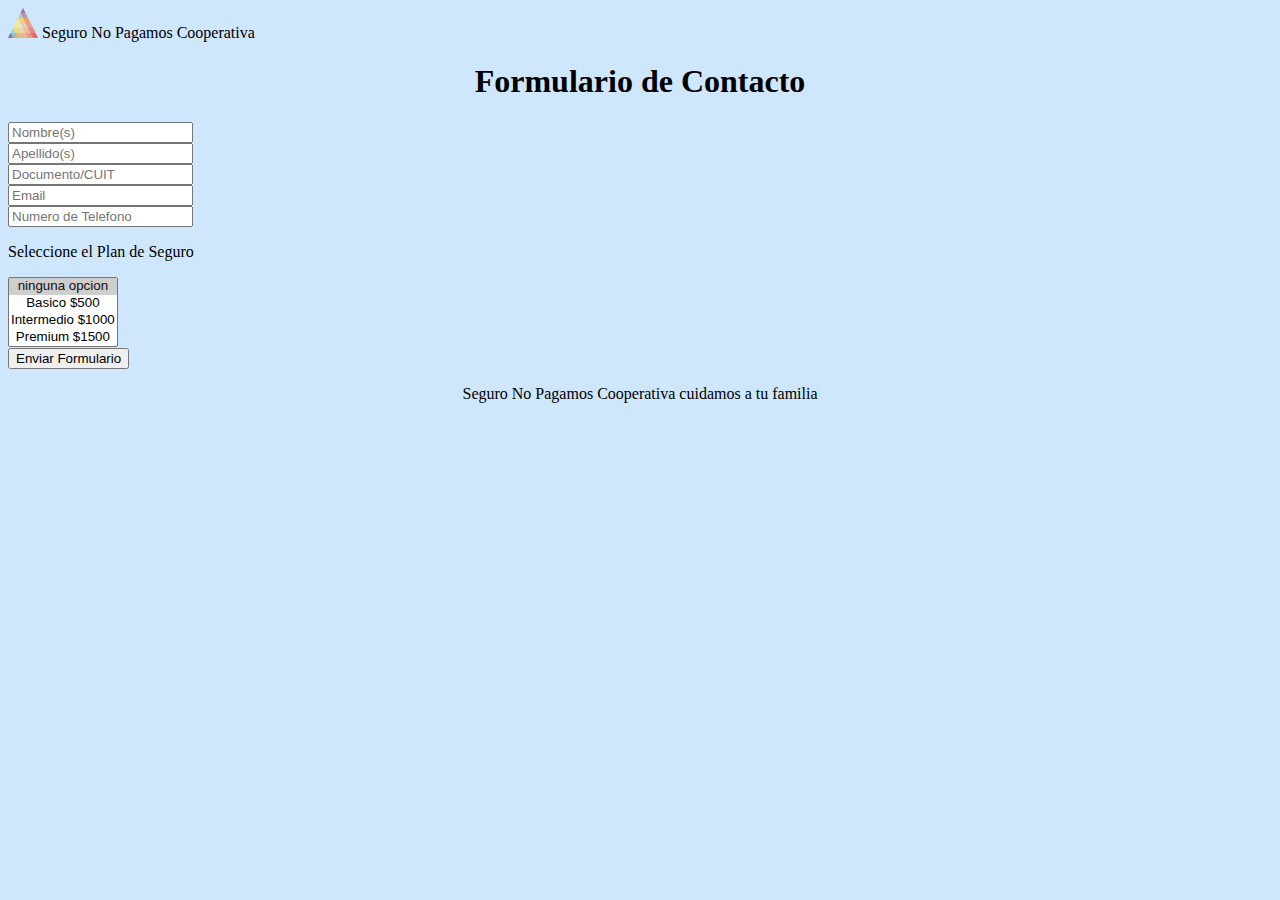
<file: index.html>
<!DOCTYPE html>
<html lang="en">

<head>
    <meta charset="UTF-8">
    <meta name="viewport" content="width=device-width, initial-scale=1.0">
    <title>Seguro No Pagamos Cooperativa</title>
    <link href="https://cdn.jsdelivr.net/npm/bootstrap@5.3.2/dist/css/bootstrap.min.css" rel="stylesheet"
        integrity="sha384-T3c6CoIi6uLrA9TneNEoa7RxnatzjcDSCmG1MXxSR1GAsXEV/Dwwykc2MPK8M2HN" crossorigin="anonymous">
    <link rel="shortcut icon" href="./image/logotipo-Seguro-No-Pagamos-Cooperativa.png">
</head>


<body style="background-color: rgb(206, 231, 252);">
    <header>
        <nav class="navbar bg-body-tertiary">
            <div class="container-fluid">
                <div>
                    <img src="./image/logotipo-Seguro-No-Pagamos-Cooperativa.png" width="30" height="30">
                    <a class="navbar-brand">Seguro No Pagamos Cooperativa</a>
                </div>
            </div>
        </nav>
    </header>

    <main>
        <div>
            <h1 style="text-align: center;" class="mt-3 mb-4">
                Formulario de Contacto
            </h1>
        </div>
        <form class="container text-center mb-5" id="contact-form" name="contact-form">
            <div class="row">
                <div class="col-md-6 mt-3">
                    <div class="md-form mb-0">
                        <input type="text" id="name" name="name" placeholder="Nombre(s)" class="form-control" required>
                    </div>
                </div>
                <div class="col-md-6 mt-3">
                    <div class="md-form mb-0">
                        <input type="text" id="last-name" placeholder="Apellido(s)" name="last-name"
                            class="form-control" required>
                    </div>
                </div>
            </div>
            <div class="row">
                <div class="col-md-12 mt-3">
                    <div class="md-form mb-0">
                        <input type="text" id="dni" placeholder="Documento/CUIT" name="dni" class="form-control"
                            required>
                    </div>
                </div>
            </div>
            <div class="row">
                <div class="col-md-12 mt-3">
                    <div class="md-form mb-0">
                        <input type="text" id="email" placeholder="Email" name="email" class="form-control" required>
                    </div>
                </div>
            </div>
            <div class="row">
                <div class="col-md-12 mt-3">
                    <div class="md-form mb-0">
                        <input type="text" id="number-phone" placeholder="Numero de Telefono" name="number-phone"
                            class="form-control" required>
                    </div>
                </div>
            </div>
            <div class="row">
                <div class="col-md-12 mt-3">
                    <p>Seleccione el Plan de Seguro</p>
                    <select class="form-select" multiple aria-label="Multiple select example">
                        <option style="text-align: center;" selected>ninguna opcion</option>
                        <option style="text-align: center;" value="1">Basico $500</option>
                        <option style="text-align: center;" value="2">Intermedio $1000</option>
                        <option style="text-align: center;" value="3">Premium $1500</option>
                    </select>
                </div>
            </div>
            <div class="text-center mt-4">
                <button type="submit" class="btn btn-primary">Enviar Formulario</button>
            </div>
        </form>
        </div>
    </main>
    <footer>
        <p style="text-align: center;">Seguro No Pagamos Cooperativa cuidamos a tu familia</p>
    </footer>

    <script type="module" src="./app/app.js"></script>
    <script src="https://cdn.jsdelivr.net/npm/bootstrap@5.3.2/dist/js/bootstrap.bundle.min.js"
        integrity="sha384-C6RzsynM9kWDrMNeT87bh95OGNyZPhcTNXj1NW7RuBCsyN/o0jlpcV8Qyq46cDfL"
        crossorigin="anonymous"></script>

</body>

</html>
</file>
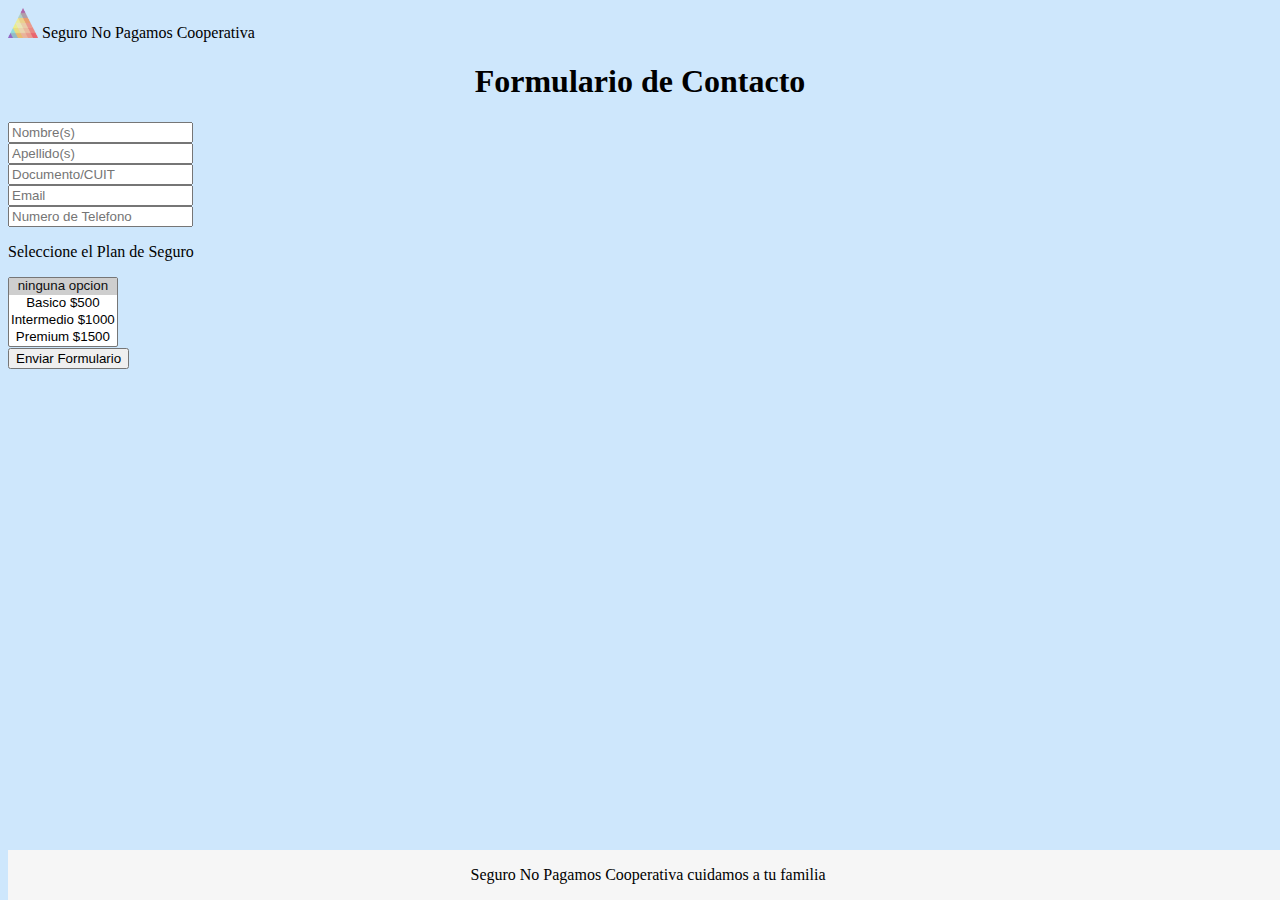
<file: formulario.html>
<!DOCTYPE html>
<html lang="en">

<head>
    <meta charset="UTF-8">
    <meta name="viewport" content="width=device-width, initial-scale=1.0">
    <title>Seguro No Pagamos Cooperativa</title>
    <link rel="stylesheet" href="./style.css">
    <link href="https://cdn.jsdelivr.net/npm/bootstrap@5.3.2/dist/css/bootstrap.min.css" rel="stylesheet"
        integrity="sha384-T3c6CoIi6uLrA9TneNEoa7RxnatzjcDSCmG1MXxSR1GAsXEV/Dwwykc2MPK8M2HN" crossorigin="anonymous">
    <link rel="shortcut icon" href="./images/logotipo-Seguro-No-Pagamos-Cooperativa.png">
</head>


<body style="background-color: rgb(206, 231, 252);">
    <header>
        <nav class="navbar bg-body-tertiary">
            <div class="container-fluid">
                <div>
                    <img src="./images/logotipo-Seguro-No-Pagamos-Cooperativa.png" width="30" height="30">
                    <a class="navbar-brand">Seguro No Pagamos Cooperativa</a>
                </div>
            </div>
        </nav>
    </header>

    <main>
        <div>
            <h1 style="text-align: center;" class="mt-5 mb-4">
                Formulario de Contacto
            </h1>
        </div>
        <form class="container text-center mb-5" id="contact-form" name="contact-form">
            <div class="row">
                <div class="col-md-6 mt-3">
                    <div class="md-form mb-0">
                        <input type="text" id="name" name="name" placeholder="Nombre(s)" class="form-control" required>
                    </div>
                </div>
                <div class="col-md-6 mt-3">
                    <div class="md-form mb-0">
                        <input type="text" id="last-name" placeholder="Apellido(s)" name="last-name"
                            class="form-control" required>
                    </div>
                </div>
            </div>
            <div class="row">
                <div class="col-md-12 mt-3">
                    <div class="md-form mb-0">
                        <input type="text" id="dni" placeholder="Documento/CUIT" name="dni" class="form-control"
                            required>
                    </div>
                </div>
            </div>
            <div class="row">
                <div class="col-md-12 mt-3">
                    <div class="md-form mb-0">
                        <input type="text" id="email" placeholder="Email" name="email" class="form-control" required>
                    </div>
                </div>
            </div>
            <div class="row">
                <div class="col-md-12 mt-3">
                    <div class="md-form mb-0">
                        <input type="text" id="number-phone" placeholder="Numero de Telefono" name="number-phone"
                            class="form-control" required>
                    </div>
                </div>
            </div>
            <div class="row">
                <div class="col-md-12 mt-3">
                    <p>Seleccione el Plan de Seguro</p>
                    <select class="form-select" multiple aria-label="Multiple select example">
                        <option style="text-align: center;" selected>ninguna opcion</option>
                        <option style="text-align: center;" value="1">Basico $500</option>
                        <option style="text-align: center;" value="2">Intermedio $1000</option>
                        <option style="text-align: center;" value="3">Premium $1500</option>
                    </select>
                </div>
            </div>
            <div class="text-center mt-4">
                <button type="submit" class="btn btn-primary">Enviar Formulario</button>
            </div>
        </form>
        </div>
    </main>
    <footer>
        <p style="text-align: center;">Seguro No Pagamos Cooperativa cuidamos a tu familia</p>
    </footer>

</body>
<script type="module" src="app.js"></script>
<script src="https://cdn.jsdelivr.net/npm/bootstrap@5.3.2/dist/js/bootstrap.bundle.min.js"
    integrity="sha384-C6RzsynM9kWDrMNeT87bh95OGNyZPhcTNXj1NW7RuBCsyN/o0jlpcV8Qyq46cDfL"
    crossorigin="anonymous"></script>


</html>
</file>
<file: style.css>
footer {
    background-color: rgb(246, 246, 246);
    position: fixed;
    bottom: 0;
    width: 100%;
    height: 50px;
}
</file>
